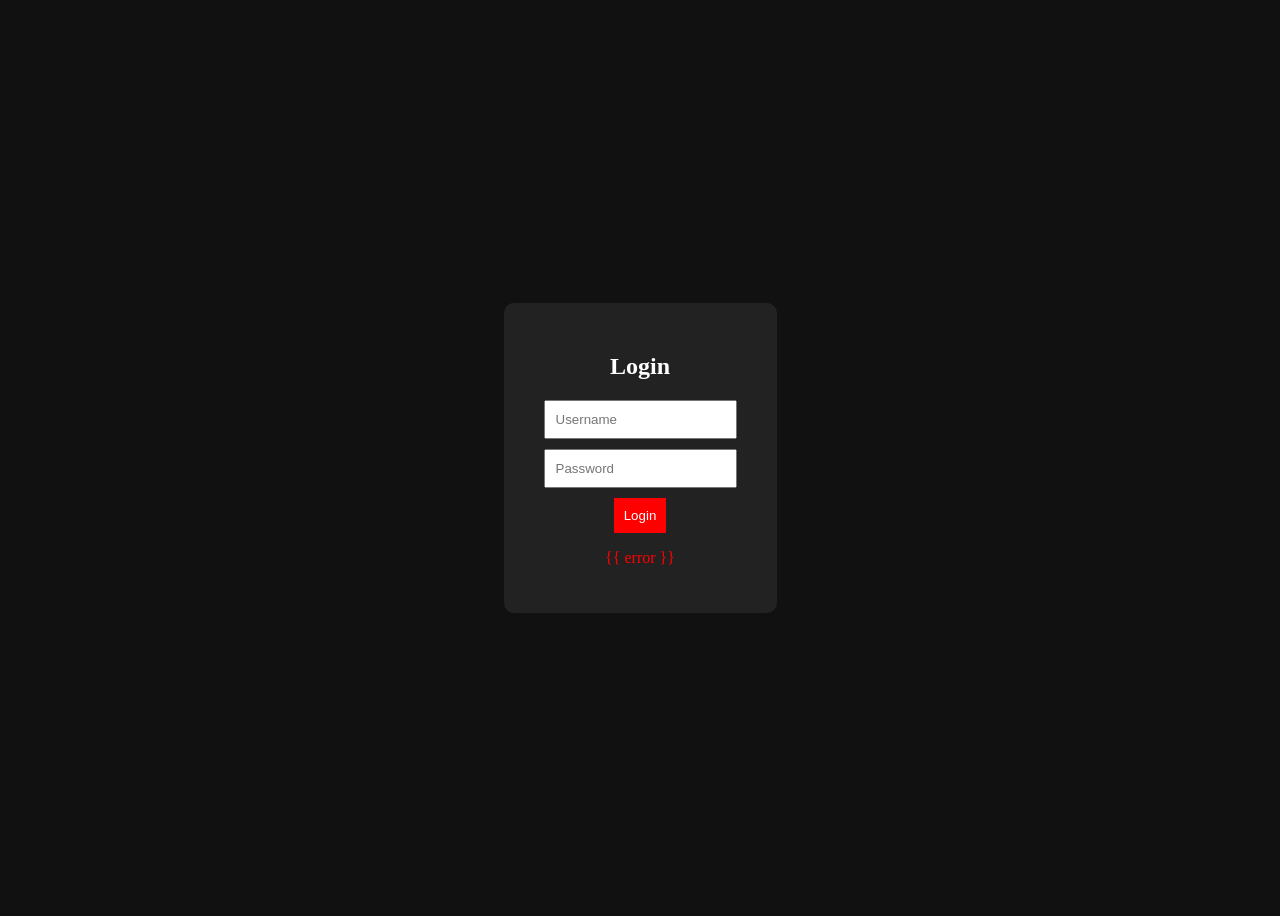
<file: templates/login.html>
<!DOCTYPE html>
<html>
<head>
<title>AIPPS Login</title>
<style>
body {display:flex;justify-content:center;align-items:center;height:100vh;background:#111;color:white;}
.box {background:#222;padding:30px;border-radius:10px;text-align:center;}
input {display:block;margin:10px;padding:10px;}
button {background:red;color:white;padding:10px;border:none;}
</style>
</head>
<body>

<div class="box">
<h2>Login</h2>
<form method="POST">
<input name="username" placeholder="Username">
<input name="password" type="password" placeholder="Password">
<button>Login</button>
</form>
<p style="color:red;">{{ error }}</p>
</div>

</body>
</html>
</file>
